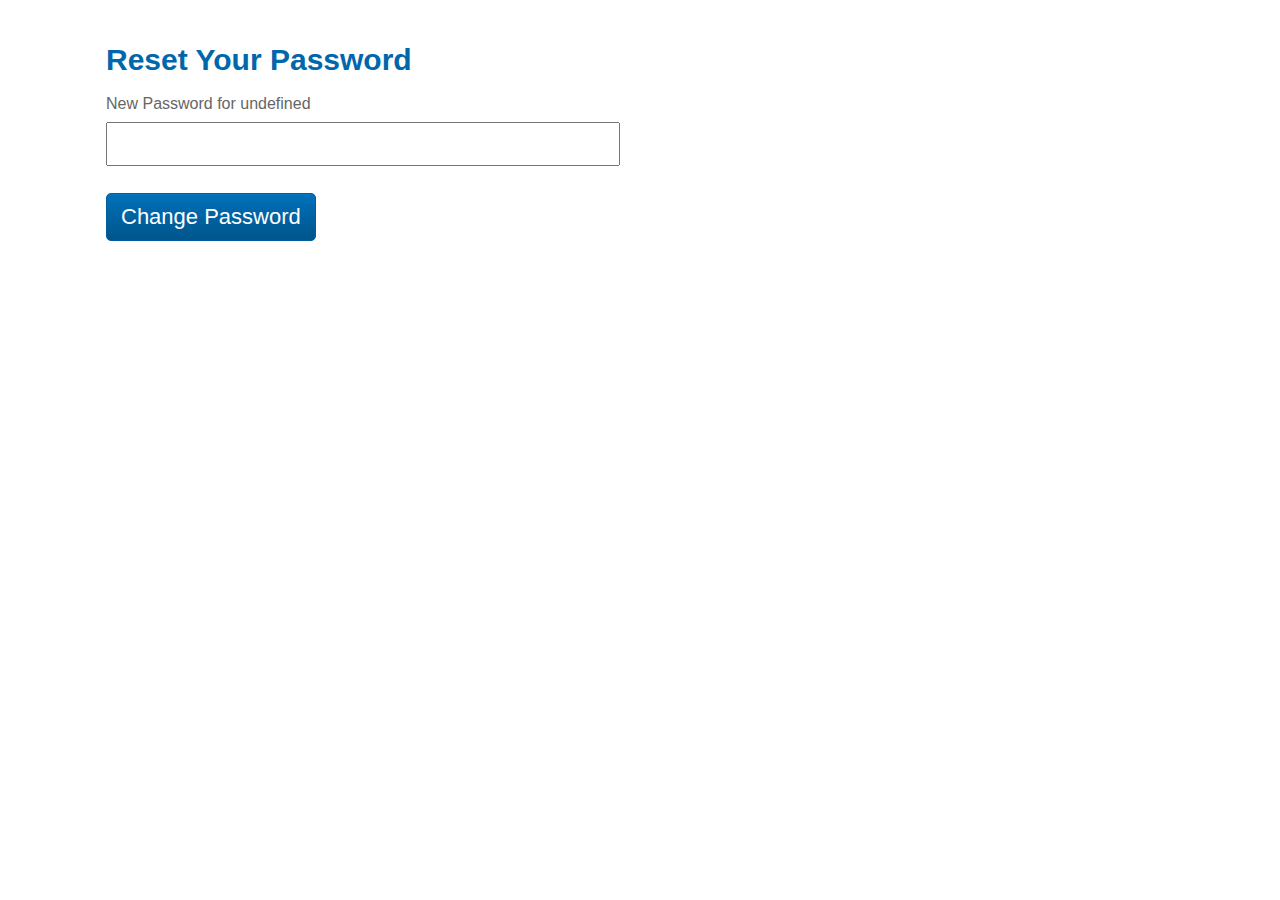
<file: Parse HTML Pages/choose_password.html>
<!DOCTYPE html>
<html>
  <!-- This page is displayed when someone clicks a valid 'reset password' link.
       Users should feel free to add to this page (i.e. branding or security widgets)
       but should be sure not to delete any of the form inputs or the javascript from the
       template file. This javascript is what adds the necessary values to authenticate
       this session with Parse.
       The query params 'username' and 'app' hold the friendly names for your current user and
       your app. You should feel free to incorporate their values to make the page more personal.
       If you are missing form parameters in your POST, Parse will navigate back to this page and
       add an 'error' query parameter.

       Default /apps/choose_password
  -->
  <head>
  <title>Password Reset</title>
  <style type='text/css'>
    h1 {
      display: block;
      font: inherit;
      font-size: 30px;
      font-weight: 600;
      height: 30px;
      line-height: 30px;
      margin: 45px 0px 45px 0px;
      padding: 0px 8px 0px 8px;
    }

    .error {
      color: red;
      padding: 0px 8px 0px 8px;
      margin: -25px 0px -20px 0px;
    }

    body {
      font-family: 'Open Sans', 'Helvetica Neue', Helvetica;
      color: #0067AB;
      margin: 15px 99px 0px 98px;
    }

    label {
      color: #666666;
    }
    form {
      margin: 0px 0px 45px 0px;
      padding: 0px 8px 0px 8px;
    }
    form > * {
      display: block;
      margin-top: 25px;
      margin-bottom: 7px;
    }

    button {
      font-size: 22px;
      color: white;
      background: #0067AB;
      -moz-border-radius: 5px;
      -webkit-border-radius: 5px;
      -o-border-radius: 5px;
      -ms-border-radius: 5px;
      -khtml-border-radius: 5px;
      border-radius: 5px;
      background-image: -webkit-gradient(linear,50% 0,50% 100%,color-stop(0%,#0070BA),color-stop(100%,#00558C));
      background-image: -webkit-linear-gradient(#0070BA,#00558C);
      background-image: -moz-linear-gradient(#0070BA,#00558C);
      background-image: -o-linear-gradient(#0070BA,#00558C);
      background-image: -ms-linear-gradient(#0070BA,#00558C);
      background-image: linear-gradient(#0070BA,#00558C);
      -moz-box-shadow: inset 0 1px 0 0 #0076c4;
      -webkit-box-shadow: inset 0 1px 0 0 #0076c4;
      -o-box-shadow: inset 0 1px 0 0 #0076c4;
      box-shadow: inset 0 1px 0 0 #0076c4;
      border: 1px solid #005E9C;
      padding: 10px 14px;
      cursor: pointer;
      outline: none;
      display: block;
      font-family: "Helvetica Neue",Helvetica;

      -webkit-box-align: center;
      text-align: center;
      box-sizing: border-box;
      letter-spacing: normal;
      word-spacing: normal;
      line-height: normal;
      text-transform: none;
      text-indent: 0px;
      text-shadow: none;
    }

    button:hover {
      background-image: -webkit-gradient(linear,50% 0,50% 100%,color-stop(0%,#0079CA),color-stop(100%,#005E9C));
      background-image: -webkit-linear-gradient(#0079CA,#005E9C);
      background-image: -moz-linear-gradient(#0079CA,#005E9C);
      background-image: -o-linear-gradient(#0079CA,#005E9C);
      background-image: -ms-linear-gradient(#0079CA,#005E9C);
      background-image: linear-gradient(#0079CA,#005E9C);
      -moz-box-shadow: inset 0 0 0 0 #0076c4;
      -webkit-box-shadow: inset 0 0 0 0 #0076c4;
      -o-box-shadow: inset 0 0 0 0 #0076c4;
      box-shadow: inset 0 0 0 0 #0076c4;
    }

    button:active {
      background-image: -webkit-gradient(linear,50% 0,50% 100%,color-stop(0%,#00395E),color-stop(100%,#005891));
      background-image: -webkit-linear-gradient(#00395E,#005891);
      background-image: -moz-linear-gradient(#00395E,#005891);
      background-image: -o-linear-gradient(#00395E,#005891);
      background-image: -ms-linear-gradient(#00395E,#005891);
      background-image: linear-gradient(#00395E,#005891);
    }

    input {
      color: black;
      cursor: auto;
      display: inline-block;
      font-family: 'Helvetica Neue', Helvetica;
      font-size: 25px;
      height: 30px;
      letter-spacing: normal;
      line-height: normal;
      margin: 2px 0px 2px 0px;
      padding: 5px;
      text-transform: none;
      vertical-align: baseline;
      width: 500px;
      word-spacing: 0px; 
    }

  </style>
</head>
<body>
  <h1>Reset Your Password<span id='app'></span></h1>
  <noscript>We apologize, but resetting your password requires javascript</noscript>
  <div class='error' id='error'></div>
  <form id='form' action='#' method='POST'>
    <label>New Password for <span id='username_label'></span></label>
    <input name="new_password" type="password" />
    <input name='utf-8' type='hidden' value='âœ“' />
    <input name="username" id="username" type="hidden" />
    <input name="token" id="token" type="hidden" />
    <button>Change Password</button>
  </form>

<script language='javascript' type='text/javascript'>
  <!--
  window.onload = function() {
    var urlParams = {};
    (function () {
        var pair, // Really a match. Index 0 is the full match; 1 & 2 are the key & val.
            tokenize = /([^&=]+)=?([^&]*)/g,
            // decodeURIComponents escapes everything but will leave +s that should be ' '
            re_space = function (s) { return decodeURIComponent(s.replace(/\+/g, " ")); },
            // Substring to cut off the leading '?'
            querystring = window.location.search.substring(1);

        while (pair = tokenize.exec(querystring))
           urlParams[re_space(pair[1])] = re_space(pair[2]);
    })();

    var base = 'https://www.parse.com';
    var id = urlParams['id'];
    document.getElementById('form').setAttribute('action', base + '/apps/' + id + '/request_password_reset');
    document.getElementById('username').value = urlParams['username'];
    document.getElementById('username_label').appendChild(document.createTextNode(urlParams['username']));

    document.getElementById('token').value = urlParams['token'];
    if (urlParams['error']) {
      document.getElementById('error').appendChild(document.createTextNode(urlParams['error']));
    }
    if (urlParams['app']) {
      document.getElementById('app').appendChild(document.createTextNode(' for ' + urlParams['app']));
    }
  }
  //-->
</script>
</body>
</file>
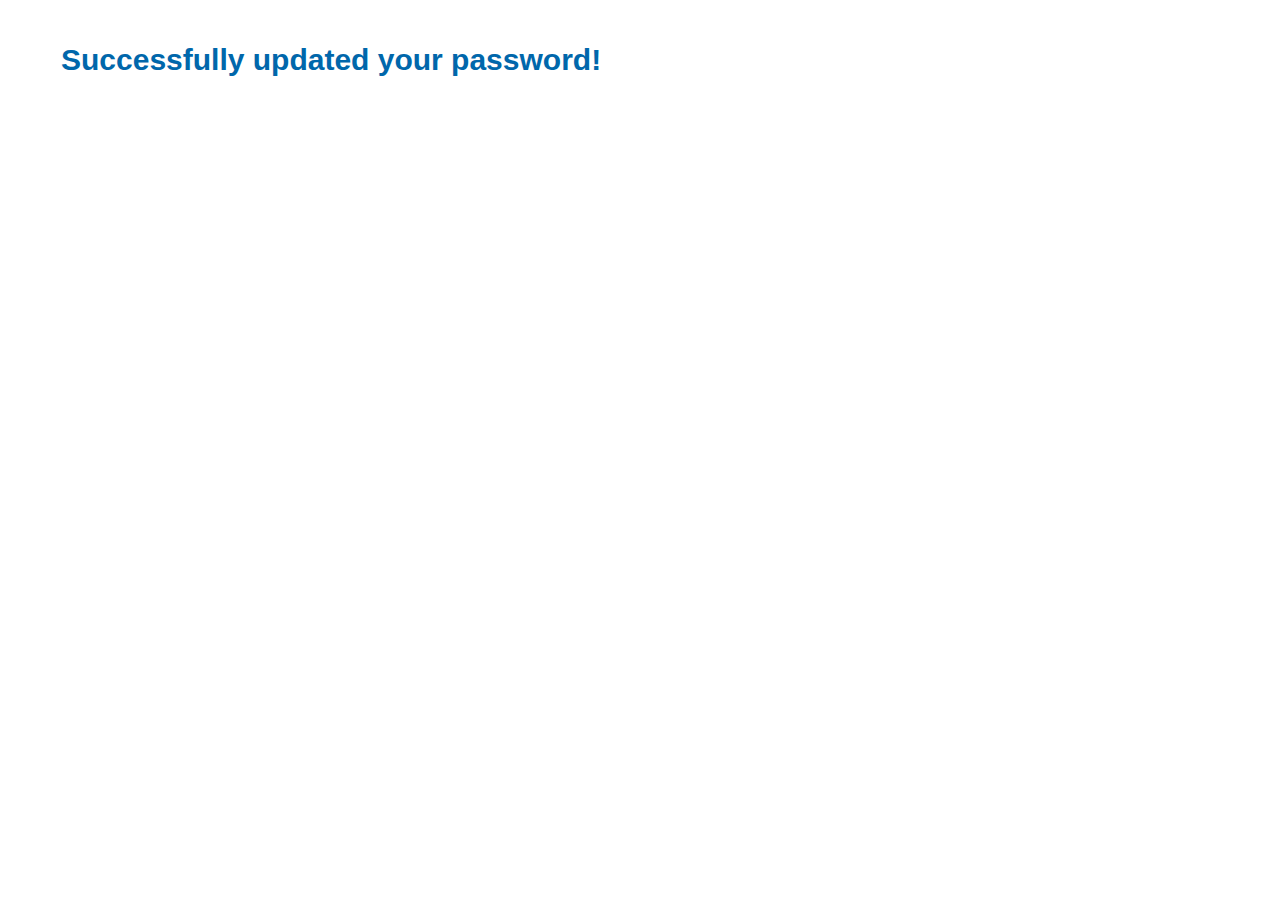
<file: Parse HTML Pages/password_reset_success.html>
<!DOCTYPE html>
<html>
  <!-- This page is displayed whenever someone has successfully reset their password.
       Pro and Enterprise accounts may edit this page and tell Parse to use that custom
       version in their Parse app. See the App Settigns page for more information.
       This page will be called with the query param 'username'

       Default /apps/password_reset_success.html
    -->
  <head>
  <title>Password Reset</title>
  <style type='text/css'>
    h1 {
      color: #0067AB;
      display: block;
      font: inherit;
      font-family: 'Open Sans', 'Helvetica Neue', Helvetica;
      font-size: 30px;
      font-weight: 600;
      height: 30px;
      line-height: 30px;
      margin: 45px 0px 0px 45px;
      padding: 0px 8px 0px 8px;
    }
  </style>
  <body>
    <h1>Successfully updated your password!</h1>
  </body>
</html>
</file>
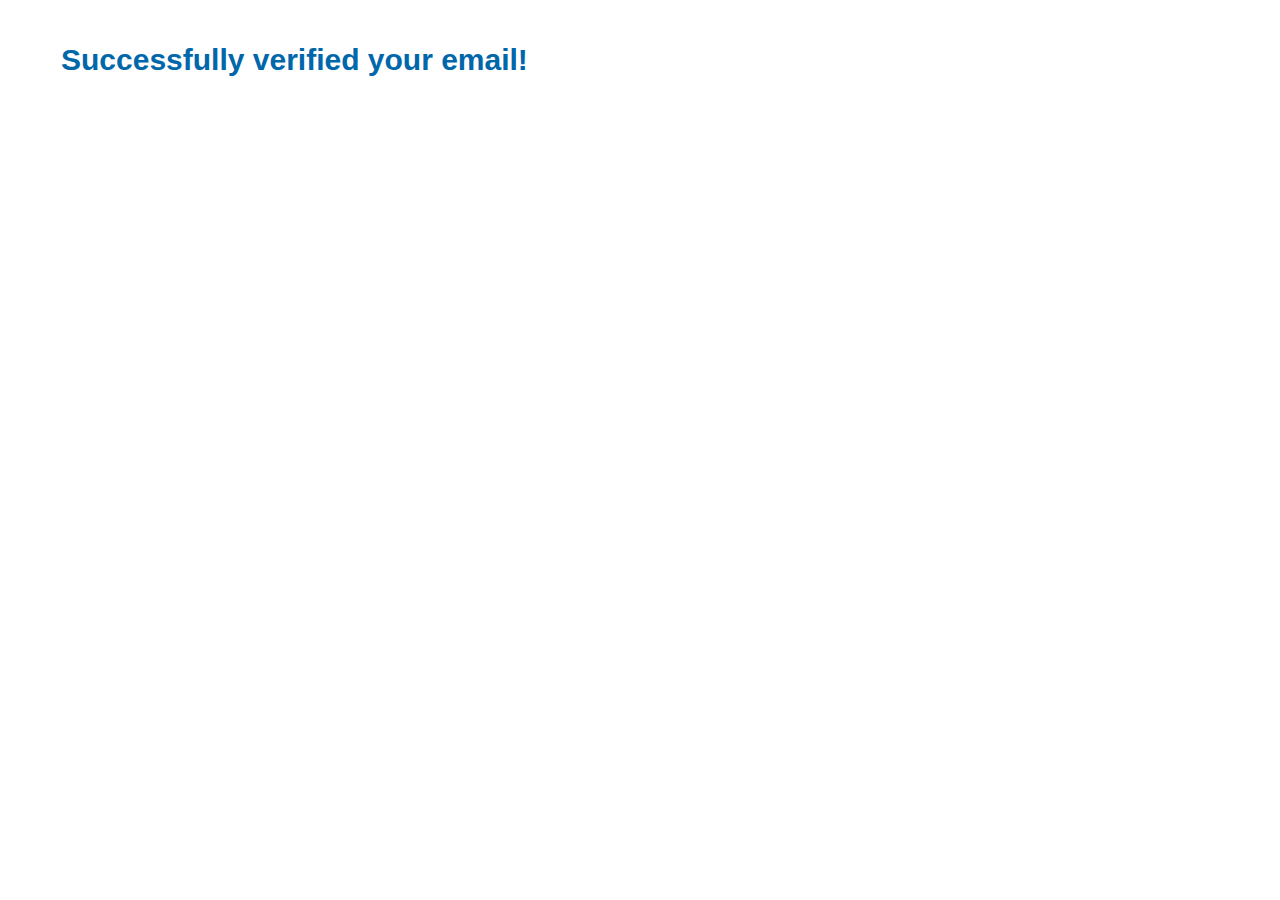
<file: Parse HTML Pages/verify_email_success.html>
<!DOCTYPE html>
<html>
  <!-- This page is displayed whenever someone has successfully reset their password.
       Pro and Enterprise accounts may edit this page and tell Parse to use that custom
       version in their Parse app. See the App Settigns page for more information.
       This page will be called with the query param 'username'

       Default /apps/verify_email_success.html
   -->
  <head>
  <title>Email Verification</title>
  <style type='text/css'>
    h1 {
      color: #0067AB;
      display: block;
      font: inherit;
      font-family: 'Open Sans', 'Helvetica Neue', Helvetica;
      font-size: 30px;
      font-weight: 600;
      height: 30px;
      line-height: 30px;
      margin: 45px 0px 0px 45px;
      padding: 0px 8px 0px 8px;
    }
  </style>
  <body>
    <h1>Successfully verified your email!</h1>
  </body>
</html>
</file>
